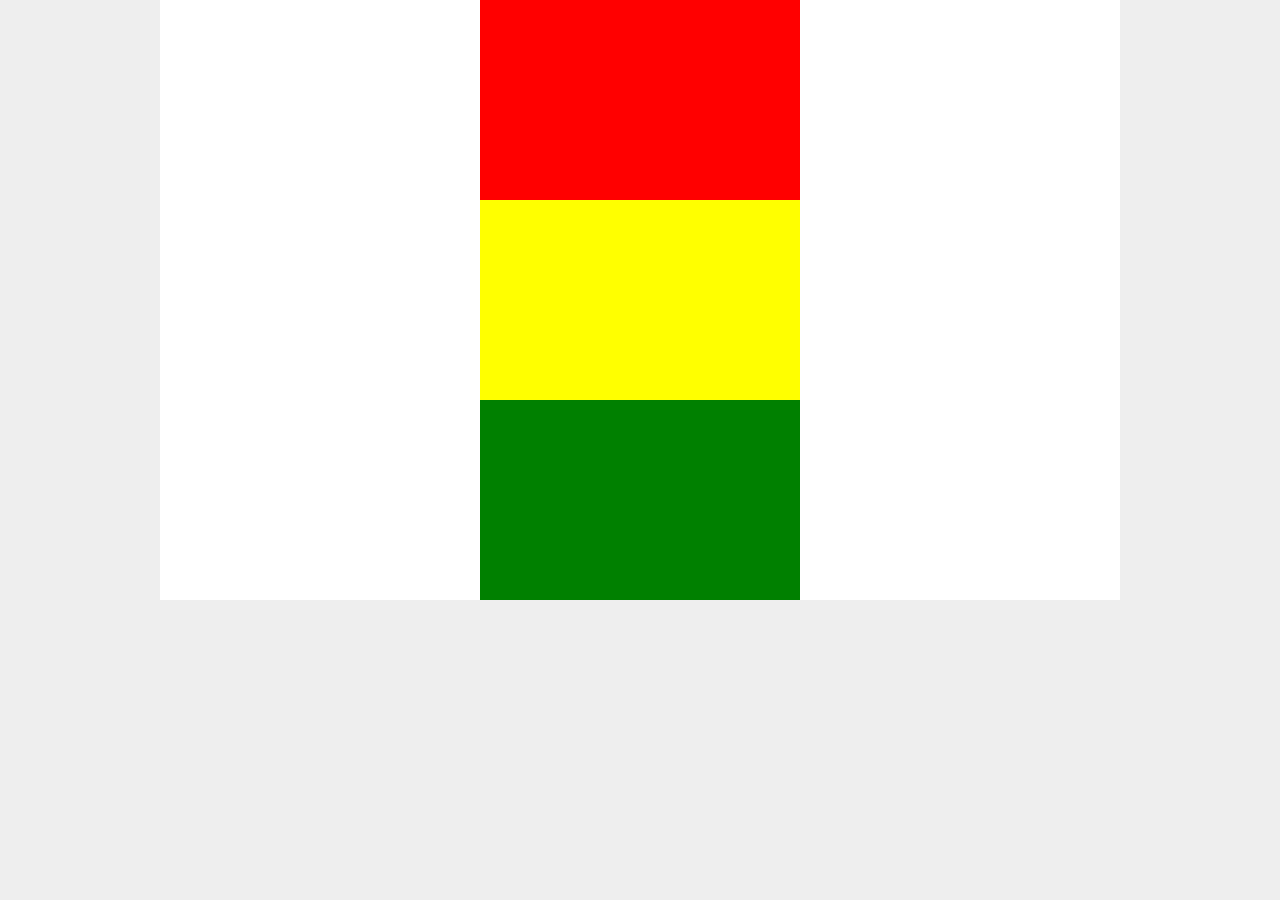
<file: Flexbox Tutorial/flex_containers/index.html>
<!DOCTYPE html>
<html lang="en">
<head>
    <meta charset="UTF-8">
    <meta name="viewport" content="width=device-width, initial-scale=1.0">
    <title>Flex Containers</title>
    <link rel="stylesheet" href="../flex_containers/style.css">
</head>
<body>
    <div class="wrapper">
        <div class="flex-container">
            <div class="box one"></div>
            <div class="box two"></div>
            <div class="box three"></div>
        </div>
    </div>
</body>
</html>
</file>
<file: Flexbox Tutorial/flex_containers/style.css>
* {
    font-family: verdana;
    margin: 0;
}

body {
    background: #eee;
}

.wrapper {
    width: 100%;
    max-width: 960px;
    margin: 0 auto;
}

.flex-container {
    display: flex;
    background: white;
    flex-wrap: wrap;
    flex-flow: column;
    height: 600px;
    align-items: center;
    justify-content: center;
}

.box {
    height: 100px;
    /* min-width: 200px; */
    /* flex-grow: 1; */
    width: 320px;
    flex: 1;
}

.one {
    background: red;
    /* flex-grow: 2; */
    /* flex-shrink: 1; */
}

.two {
    background: yellow;
    /* flex-grow: 3; */
    /* flex-shrink: 2; */
}

.three {
    background: green;
    /* flex-grow: 1; */
    /* flex-shrink: 3; */
}
</file>
